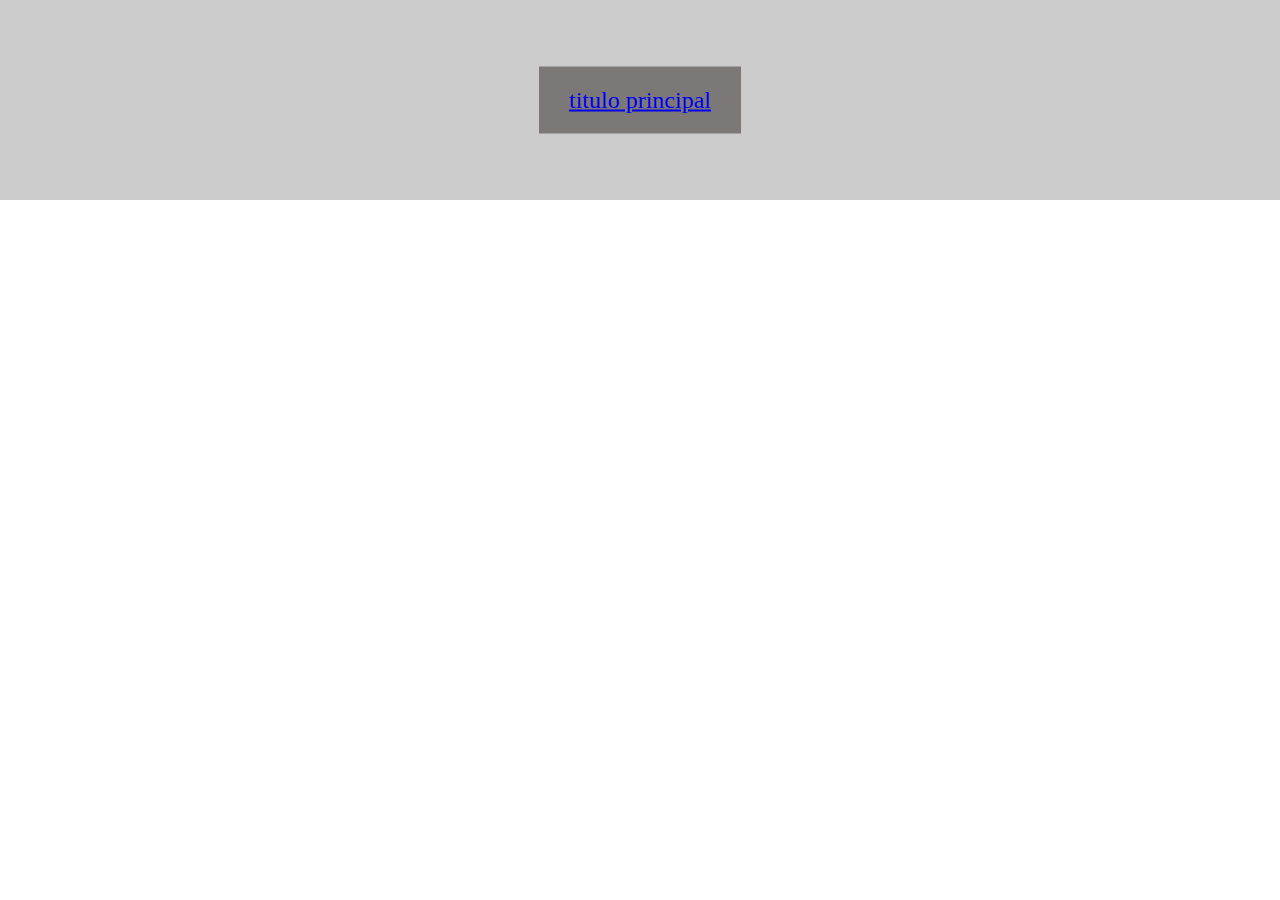
<file: html/index.html>
<!DOCTYPE html>
<html lang="en">
<head>
    <meta charset="UTF-8">
    <meta http-equiv="X-UA-Compatible" content="IE=edge">
    <meta name="viewport" content="width=device-width, initial-scale=1.0">
    <link rel="stylesheet" href="css/style.css">
    <title>Document</title>
</head>
<body>
    <div class="container">
        <div class="title">
            <span><a href="#">titulo principal</a></span>
        </div>
    </div>
</body>
</html>
</file>
<file: html/css/style.css>
* {
    padding: 0;
    margin: 0;
}

.container {
    display: inline-block;
    position: relative;
    background-color: #ccc;
    width: 100%;
    height: 200px;
}

.title {
    display: inline-block;
    position: absolute;
    top: 50%;
    left: 50%;
    translate: -50% -50%;
    background-color: rgb(124, 120, 120);
    padding: 20px 30px;
    font-size: 24px;

}
</file>
